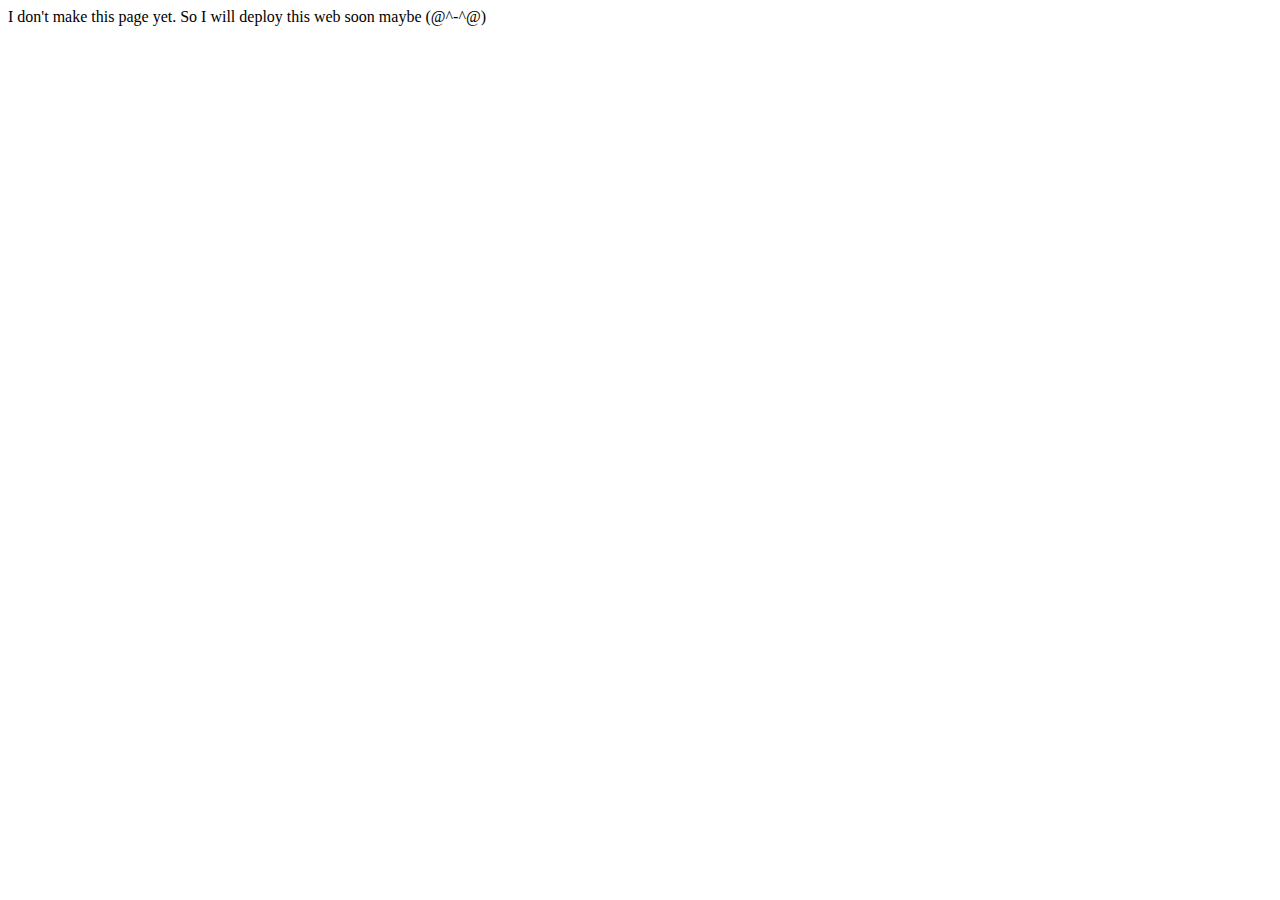
<file: buy.html>
<!DOCTYPE html>
<html lang="en">
<head>
    <meta charset="UTF-8">
    <meta name="viewport" content="width=device-width, initial-scale=1.0">
    <title>Document</title>
</head>
<body>
    I don't make this page yet. So I will deploy this web soon maybe (@^-^@)
</body>
</html>
</file>
